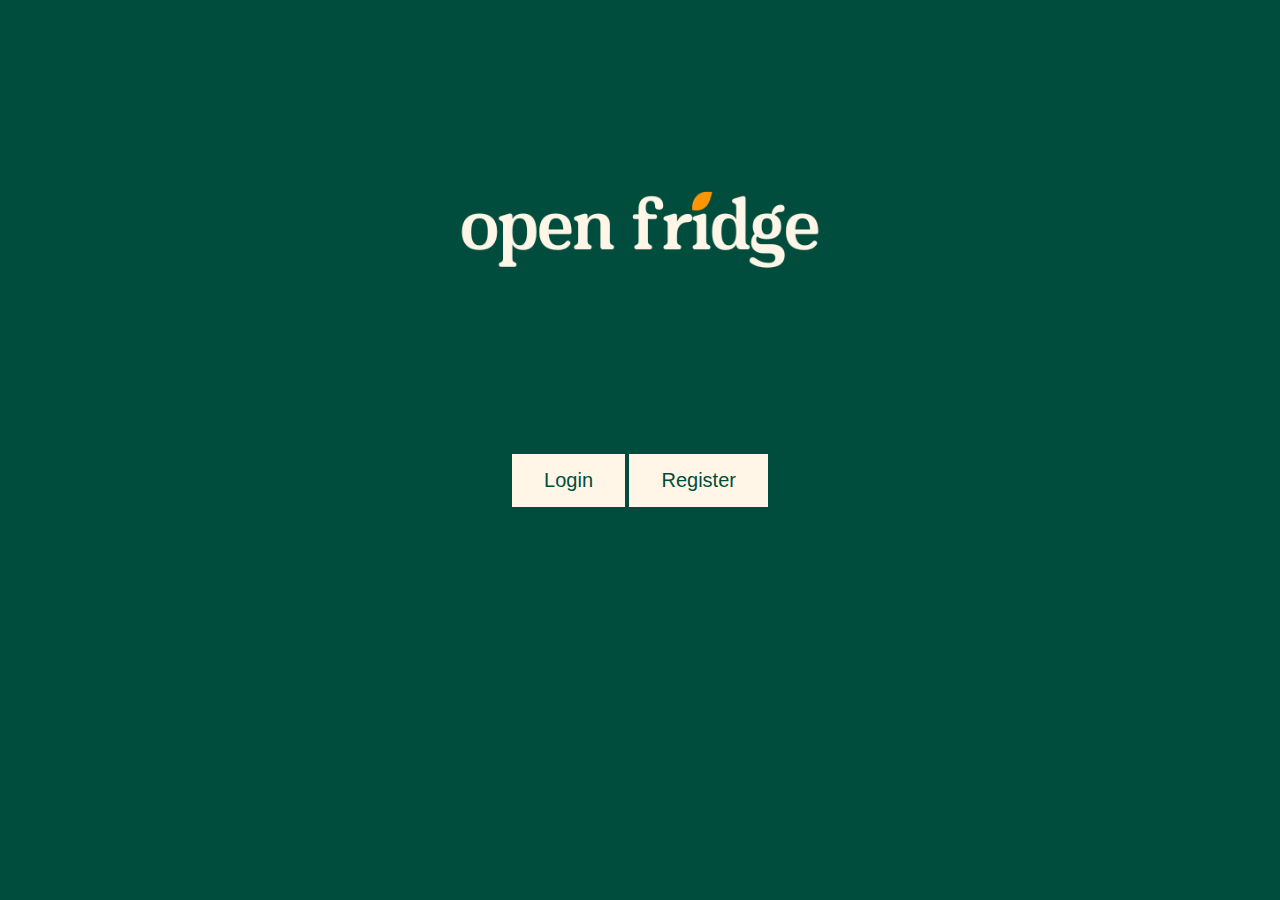
<file: index.html>
<!DOCTYPE html>
<html>
    <head>
      <title>OpenFridge | Home</title>
      <link rel="stylesheet" href="OF.css">

    </head>
    <body>
        <img src="logo.png"/><br>
        <a href="login.php"><button class="big">Login</button></a>
        <a href="register.php"><button class="big">Register</button></a>
    </body>
</html>
</file>
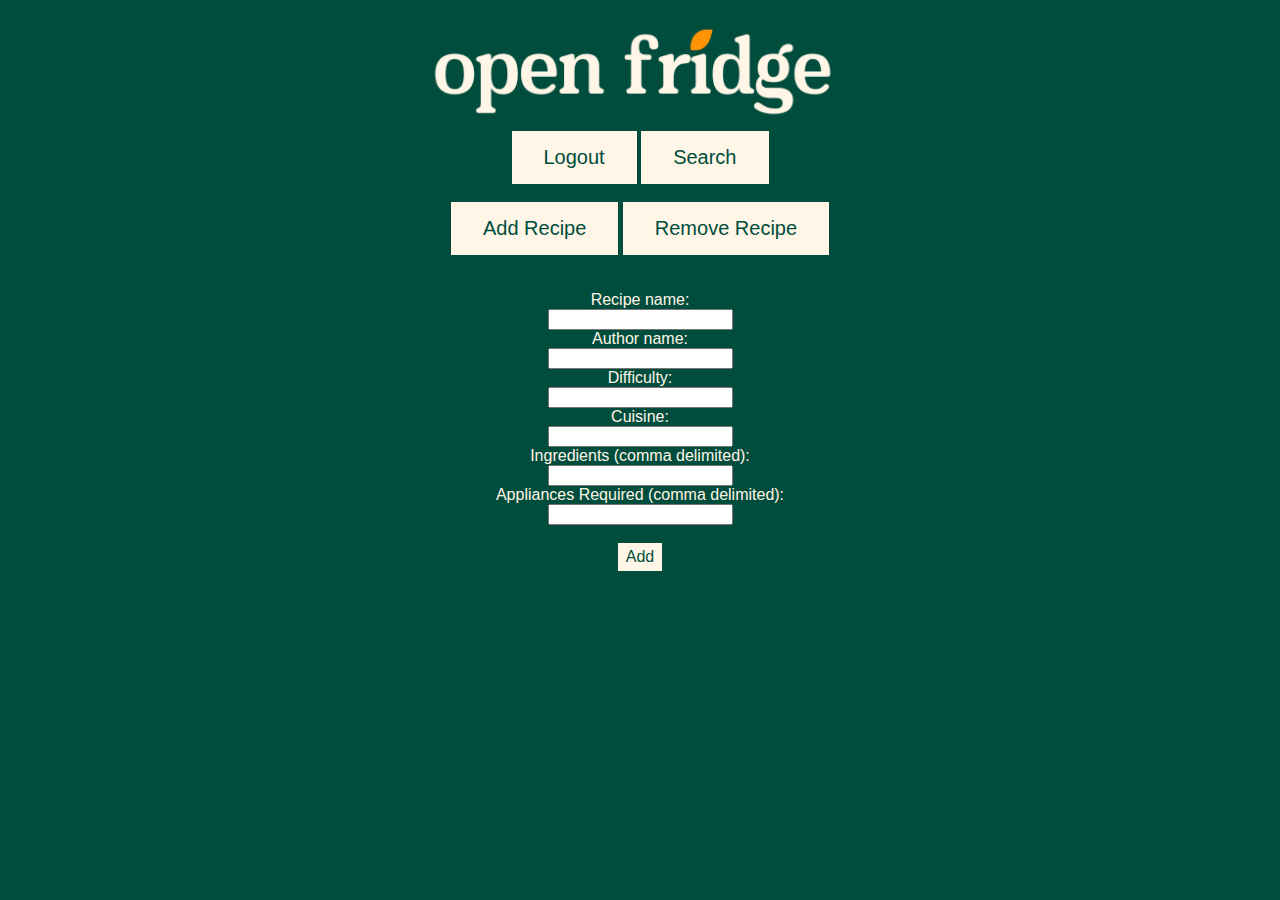
<file: addRecipe.html>
<!DOCTYPE html>
<html>
    <head>
      <title>OpenFridge | Add Recipe</title>
      <link rel="stylesheet" href="OF.css">

    </head>
    <body>
        <img src="logoCrop.png"/><br>
        <a href="index.html"><button class="big">Logout</button></a>
        <a href="user.html"><button class="big">Search</button></a><br><br>
        <a href="addRecipe.html"><button class="big">Add Recipe</button></a>
        <a href="remRecipe.html"><button class="big">Remove Recipe</button></a>
        <form method="post">
            <br><br>
            <label for="recipeName">Recipe name:</label><br>
            <input type="text" id="recipeName" name="recipeName"><br>
            <label for="author">Author name:</label><br>
            <input type="text" id="author" name="author"><br>
            <label for="difficulty">Difficulty:</label><br>
            <input type="text" id="difficulty" name="difficulty"><br>
            <label for="cuisine">Cuisine:</label><br>
            <input type="text" id="cuisine" name="cuisine"><br>
            <label for="ingredients">Ingredients (comma delimited):</label><br>
            <input type="text" id="ingredients" name="ingredients"><br>
            <label for="cuisine">Appliances Required (comma delimited):</label><br>
            <input type="text" id="appliances" name="appliances"><br><br>
            <input type="submit" name="submit" value="Add">
        </form>
    </body>
</html>
</file>
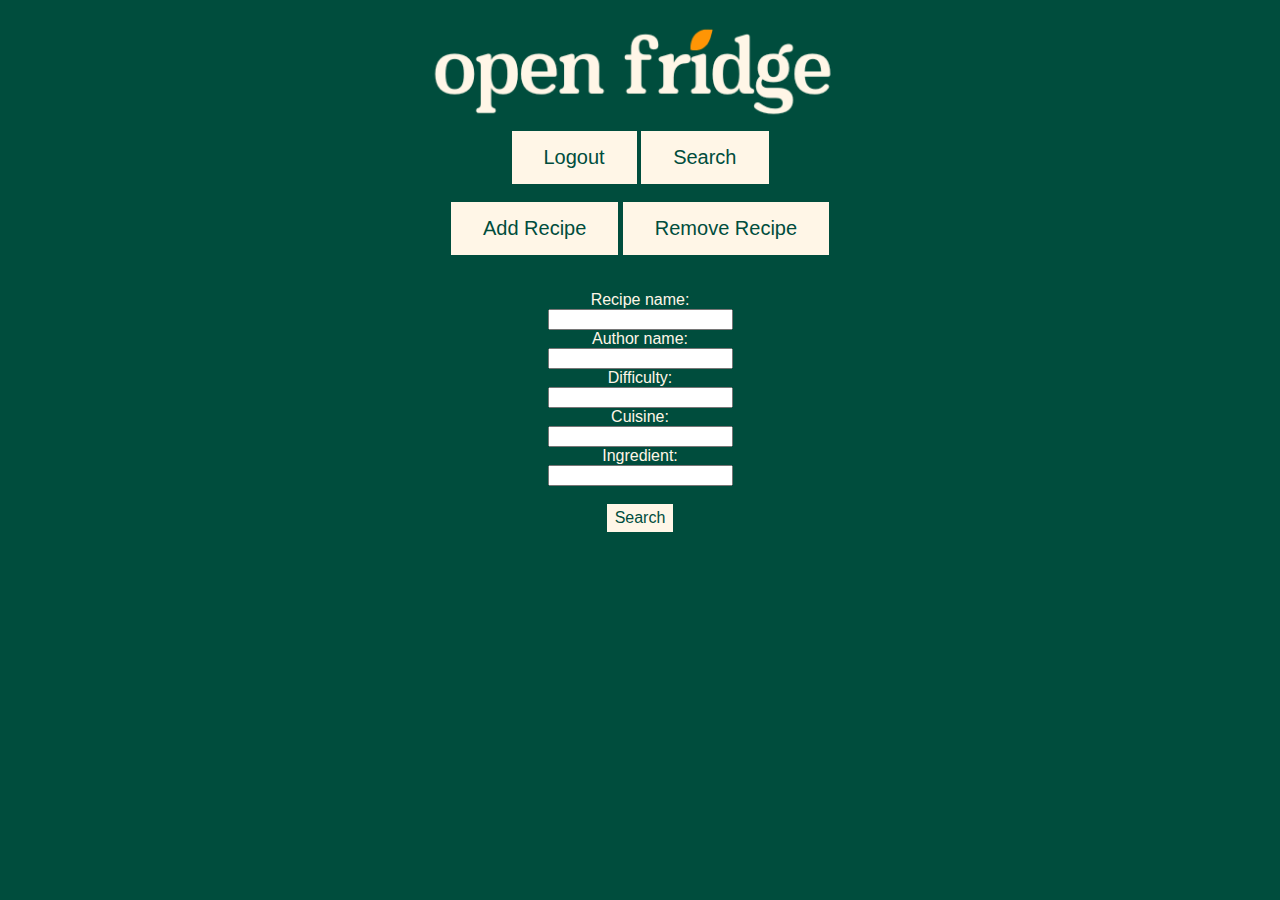
<file: advancedSearch.html>
<!DOCTYPE html>
<html>
    <head>
      <title>OpenFridge | Search</title>
      <link rel="stylesheet" href="OF.css">

    </head>
    <body>
        <img src="logoCrop.png"/><br>
        <a href="index.html"><button class="big">Logout</button></a>
        <a href="user.html"><button class="big">Search</button></a><br><br>
        <a href="addRecipe.html"><button class="big">Add Recipe</button></a>
        <a href="remRecipe.html"><button class="big">Remove Recipe</button></a>
        <form method="post">
            <br><br>
            <label for="recipeName">Recipe name:</label><br>
            <input type="text" id="recipeName" name="recipeName"><br>
            <label for="author">Author name:</label><br>
            <input type="text" id="author" name="author"><br>
            <label for="difficulty">Difficulty:</label><br>
            <input type="text" id="difficulty" name="difficulty"><br>
            <label for="cuisine">Cuisine:</label><br>
            <input type="text" id="cuisine" name="cuisine"><br>
            <label for="ingredients">Ingredient:</label><br>
            <input type="text" id="ingredients" name="ingredients"><br><br>
            <input type="submit" name="submit" value="Search">
        </form>
    </body>
</html>
</file>
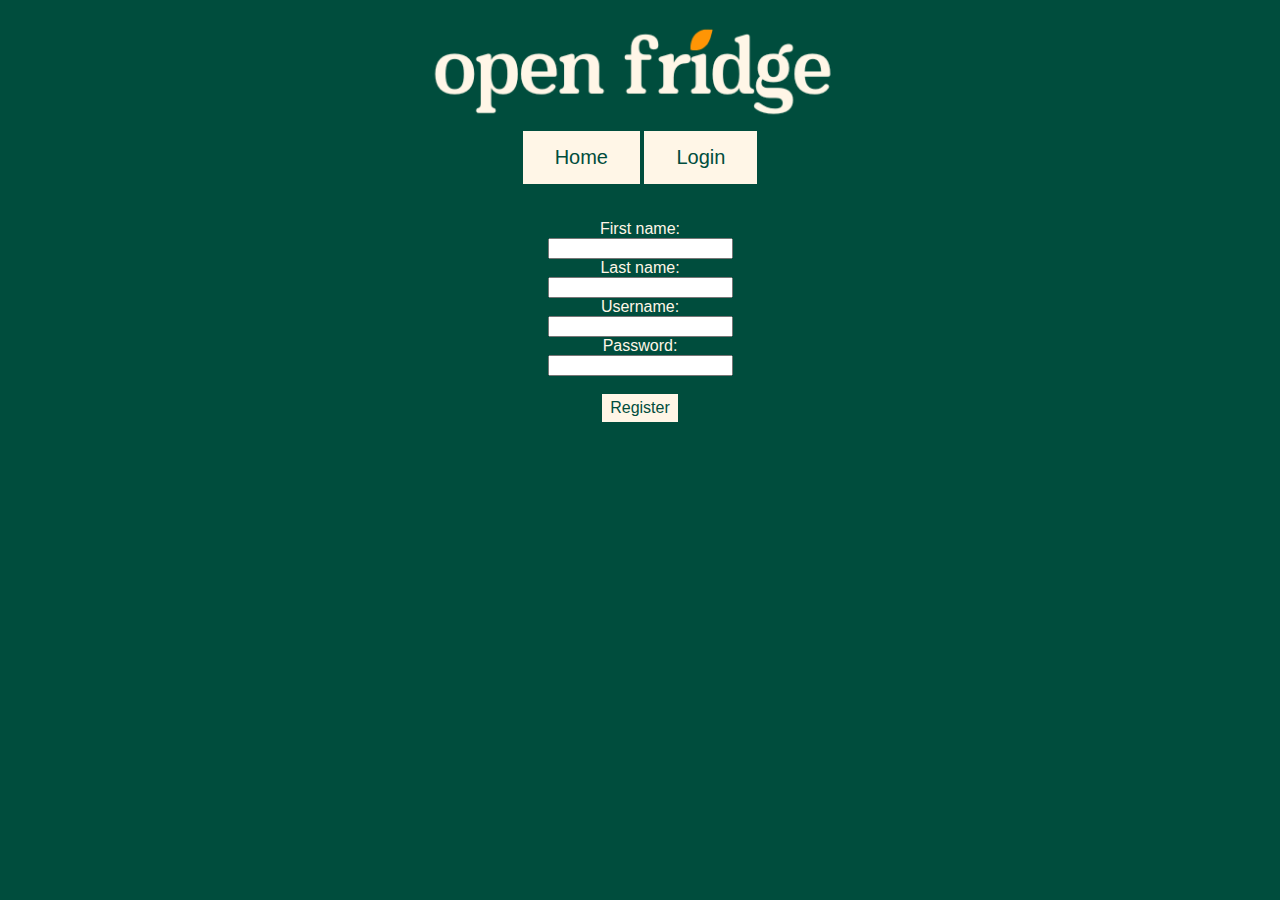
<file: register.html>
<!DOCTYPE html>
<html>
    <head>
        <title>OpenFridge | Register</title>
        <link rel="stylesheet" href="OF.css">
        <script>
            function Validate_Info_Form_Data(){
                var errorsWithForm = false;
                let firstName = document.getElementById("firstName").value;
                let lastName = document.getElementById("lastName").value;
                let username = document.getElementById("username").value;
                let password = document.getElementById("password").value;
                document.getElementById("errorMsg").innerHTML = ""
                if (firstName==""){
                    document.getElementById("firstName").style.border = "maroon solid 3px";
                    document.getElementById("errorMsg").innerHTML += ("First name is a required field<br>");
                    errorsWithForm = true;
                }
                if (lastName==""){
                    document.getElementById("lastName").style.border = "maroon solid 3px";
                    document.getElementById("errorMsg").innerHTML += ("Last name is a required field<br>");
                    errorsWithForm = true;
                }
                if (username==""){
                    document.getElementById("username").style.border = "maroon solid 3px";
                    document.getElementById("errorMsg").innerHTML += ("Username is required<br>");
                    errorsWithForm = true;
                }
                if (password==""){
                    document.getElementById("password").style.border = "maroon solid 3px";
                    document.getElementById("errorMsg").innerHTML += ("Password is required<br>");
                    errorsWithForm = true;
                }
                var reName = /^[a-zA-Z\s\-]{1,50}$/;
                if (!reName.test(firstName)){
                    document.getElementById("firstName").style.border = "maroon solid 3px";
                    document.getElementById("errorMsg").innerHTML += ("First name must be less than 50 characters and consist only of letters, spaces, and hyphens<br>");
                    errorsWithForm = true;
                }
                if (!reName.test(lastName)){
                    document.getElementById("lastName").style.border = "maroon solid 3px";
                    document.getElementById("errorMsg").innerHTML += ("Last name must be less than 50 characters and consist only of letters, spaces, and hyphens<br>");
                    errorsWithForm = true;
                }
                var reUsername = /^[a-zA-Z0-9_]{1,50}$/;
                if(!reUsername.test(username) || username.length > 50){
                    document.getElementById("username").style.border = "maroon solid 3px";
                    document.getElementById("errorMsg").innerHTML += ("Username valid inputs contain letters, numbers, and underscores, and no longer than 50 characters<br>");
                    errorsWithForm = true;
                }
                if(password.length > 50 || password.length < 8){
                    document.getElementById("password").style.border = "maroon solid 3px";
                    document.getElementById("errorMsg").innerHTML += ("Password must be between 8 and 50 characters long<br>");
                    errorsWithForm = true;
                }
                return errorsWithForm;
            }
        </script>
    </head>
    <body>
        <img src="logoCrop.png"/><br>
        <a href="index.html"><button class="big">Home</button></a>
        <a href="login.html"><button class="big">Login</button></a>
    </body>
    <form method="post" onsubmit="return !Validate_Info_Form_Data()">
        <br><br><label for="firstName">First name:</label><br>
        <input type="text" id="firstName" name="firstName"><br>
        <label for="lastName">Last name:</label><br>
        <input type="text" id="lastName" name="lastName"><br>
        <label for="username">Username:</label><br>
        <input type="text" id="username" name="username"><br>
        <label for="password">Password:</label><br>
        <input type="text" id="password" name="password"><br><br>
        <input type="submit" value="Register">
    </form>
    <p id="errorMsg" style="color:red;"></p>
</html>
</file>
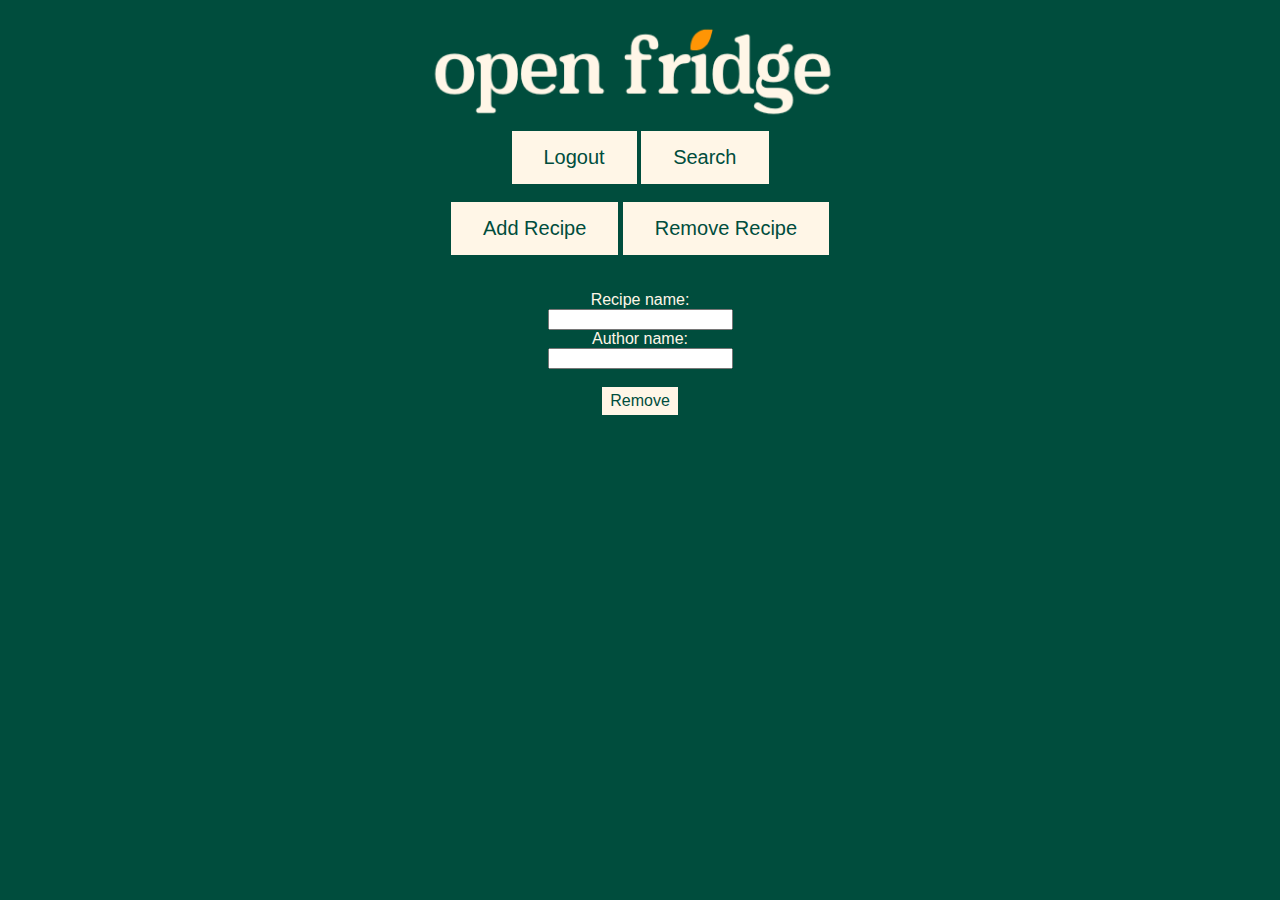
<file: remRecipe.html>
<!DOCTYPE html>
<html>
    <head>
      <title>OpenFridge | Remove Recipe</title>
      <link rel="stylesheet" href="OF.css">

    </head>
    <body>
        <img src="logoCrop.png"/><br>
        <a href="index.html"><button class="big">Logout</button></a>
        <a href="user.html"><button class="big">Search</button></a><br><br>
        <a href="addRecipe.html"><button class="big">Add Recipe</button></a>
        <a href="remRecipe.html"><button class="big">Remove Recipe</button></a>
        <form method="post">
            <br><br>
            <label for="recipeName">Recipe name:</label><br>
            <input type="text" id="recipeName" name="recipeName"><br>
            <label for="author">Author name:</label><br>
            <input type="text" id="author" name="author"><br><br>
            <input type="submit" name="submit" value="Remove">
        </form>
    </body>
</html>
</file>
<file: OF.css>
body {
    font-family: gill sans, sans-serif;
    background-color: #004d3d;
    color: #fff6e7;
    text-align: center;
}

button.big{
    background-color: #fff6e7;
    border: 0px solid #fff6e7;
    color: #004d3d;
    padding: 15px 32px;
    text-align: center;
    text-decoration: none;
    display: inline-block;
    font-size: 20px;
}


button[type="submit"], input[type="submit"], button.small{
    background-color: #fff6e7 !important;
    border: 0px solid #fff6e7;
    color: #004d3d;
    padding: 5px 8px !important;
    text-align: center;
    text-decoration: none;
    display: inline-block;
    font-size: 16px !important;
}

button:hover{
    background-color: #7ea16b;
    border: 0px solid #2E3532 ;
    color: #fff6e7;
    padding: 15px 32px;
    text-align: center;
    text-decoration: none;
    display: inline-block;
    font-size: 20px;
}

img {
    width: 35%;
    align-items: center;
}
</file>
